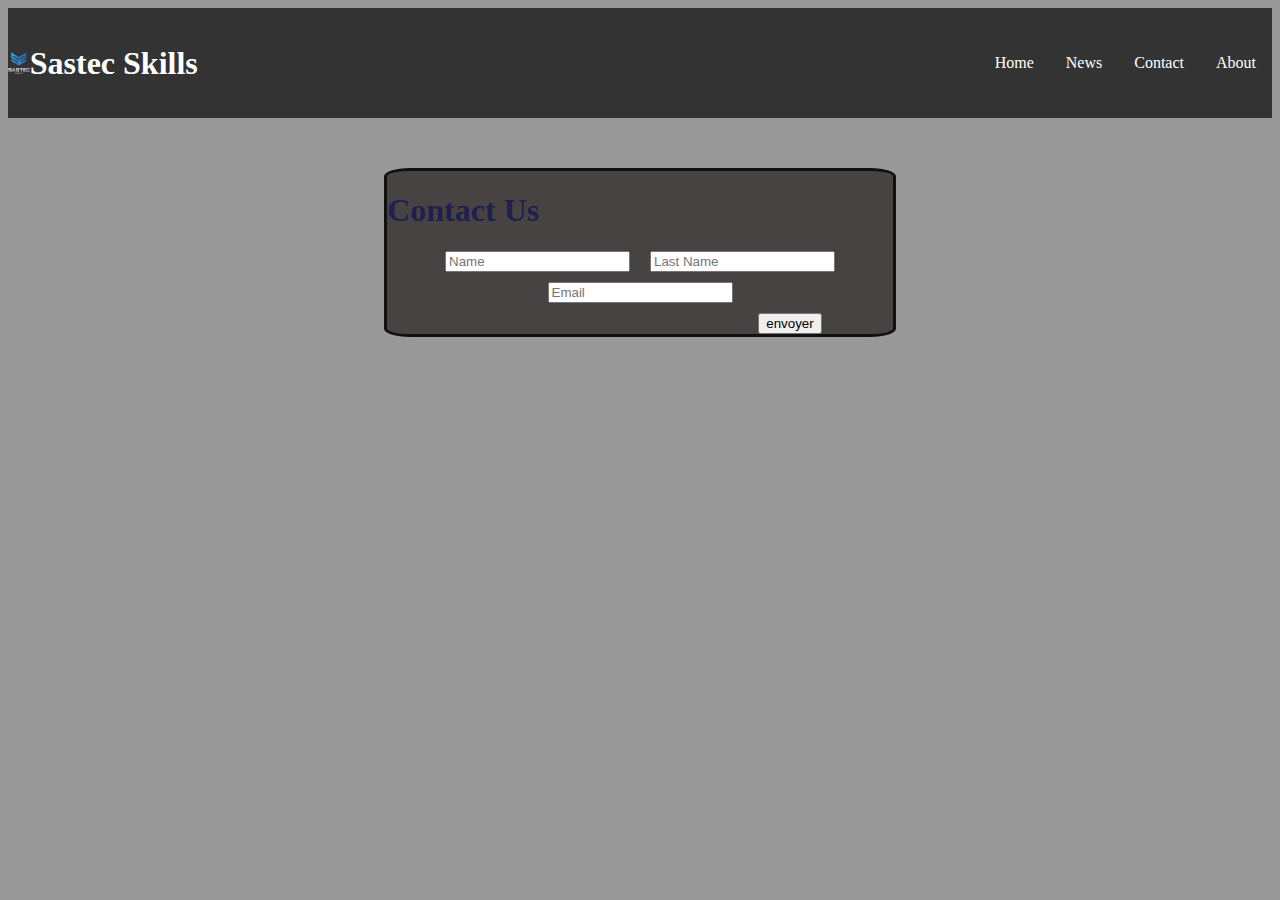
<file: index.html>
<!DOCTYPE html>
<head>
    <link rel="stylesheet" href="./style.css">
    <title>sastec skills</title>
    <meta title="sastec skills" >
    <meta keyboard="sastec,academy">
    <script src="./script.js"> </script>
</head>
<body> 
    <div class="header_container">
 <div class="num">
    <img class="img" src="./sastec-group-logo.png">
     <h1 class="title">Sastec  Skills</h1>
</div>
  <ul class="nav_menu">
  <li><a class="active" href="#home">Home</a></li>
  <li><a href="#news">News</a></li>
  <li><a href="#contact">Contact</a></li>
  <li><a href="#about">About</a></li> 
  
</ul>
  
  <div class="beji">
    <div class="vid"></div>
    <div class="vid"></div>
    <div class="vid"></div>
    </div>
</div>
  
     

    
       <div class="salah">
        
        <form class="contract">
            <h1>Contact Us</h1>
    <div class="num0">
  
    <input type="text" placeholder="Name"></input>
   
   
    <input id="name" type="text" placeholder="Last Name"></div>
    
   <div class="num3"><input type="email" placeholder="Email"></div>
   <div class="num4"><button type="button" onclick="OnClick()">envoyer</button></div>
        </form>
</div>
</body>
</file>
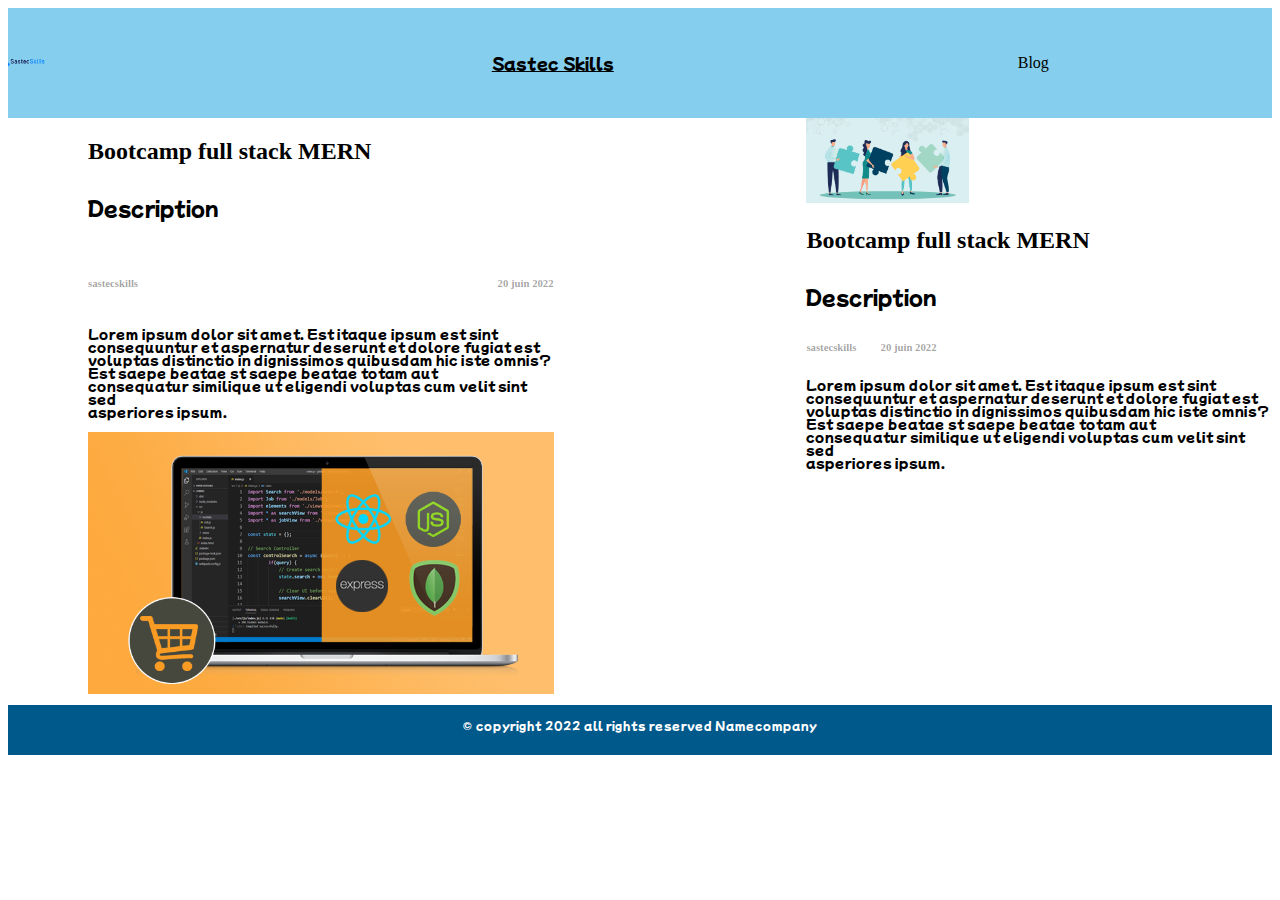
<file: homework1/index.html>
<!DOCTYPE html>
<head>
    <link rel="preconnect" href="https://fonts.googleapis.com">
<link rel="preconnect" href="https://fonts.gstatic.com" crossorigin>
<link href="https://fonts.googleapis.com/css2?family=Mochiy+Pop+P+One&display=swap" rel="stylesheet">
    <link rel="stylesheet" href="./style.css">
    <title>sastec skills</title>
    <meta title="sastec skills" >
    <meta keyboard="sastec,academy">
</head>
<body> 
    <div class="header_container">
 <div class="num">
    <img class="img" src="./sastec skills logo 1 1.png">
     <h3 class="title">Sastec  Skills</h3>
</div>
  <ul class="nav_menu">
  <li><a class="active" href="#home">Blog</a></li>
</ul>
  <div class="beji">
    <div class="vid"></div>
    <div class="vid"></div>
    <div class="vid"></div>
    </div>
</div>
<div class="desc">
    <div class="desc1">
        <div class="desc3">
        <h2 class="first_title">Bootcamp full stack MERN</h2>
        <h5 >Description</h5>
        <div class="desc4">
        <h6>sastecskills </h6>
        <h6>20 juin 2022</h6>
        </div>
        <p>Lorem ipsum dolor sit amet. Est itaque ipsum est sint <br>
        consequuntur et aspernatur deserunt et dolore fugiat est  <br>
        voluptas distinctio in dignissimos quibusdam hic iste omnis?<br> 
        Est saepe beatae st saepe beatae totam aut <br>
        consequatur similique ut eligendi voluptas cum velit sint sed <br>
        asperiores ipsum.<br></p>
     </div>
        <img class="img1" src="./7ea42aee8ffb4a8fdb7b4c01311eff5f.png">
    </div>
    <div class="desc2">
        <img class="img2" src="./2e59971a09ff5ba68e729501ec257cfa.png">
        <h2 class="first_title">Bootcamp full stack MERN</h2>
        <h5>Description</h5>
        <h6>sastecskills     &nbsp;&nbsp;&nbsp;&nbsp;&nbsp;&nbsp;&nbsp;      20 juin 2022</h6>
        <p>Lorem ipsum dolor sit amet. Est itaque ipsum est sint <br>
        consequuntur et aspernatur deserunt et dolore fugiat est  <br>
        voluptas distinctio in dignissimos quibusdam hic iste omnis?<br> 
        Est saepe beatae st saepe beatae totam aut <br>
        consequatur similique ut eligendi voluptas cum velit sint sed <br>
        asperiores ipsum.<br></p>
     </div>
    
      
</div>
</body>
<footer class="footer">
    <div class="footerContainer">
        <p class="copyright">© copyright 2022 all rights reserved Namecompany</p>
    </div>
</footer>
</file>
<file: style.css>
body{
    background-color: #999999;
}

.title{
    color: #ffffff ;
}
.salah{
    display: flex;
    justify-content: center;
}
form{
    border-radius: 5%;
    margin-top: 50px;
    border: #111 solid;
    width:40%   ;
    background-color:rgba(62, 58, 58, 0.9);
    
    
}
h1{
    color: #1f204e;
}
.num{
    display: flex;
    justify-content:flex-start;
    align-items: center ;
}
.img{
    width: 5%;
}
.header_container {
    display: flex;
    justify-content: space-between;
    margin: 0;
    padding: 0;
    overflow: hidden;
    background-color: #333;
    align-items: center;
}
.num0{
    
    display: flex;
    justify-content: center;
    gap: 20px;
}
.num3{
    
    margin-top: 10px;
    display: flex;
    justify-content: center;
}
.num4{
    margin-top: 10px;
    display:flex;
    justify-content: center;
    margin-left : 300px;
}
.nav_menu {
list-style-type: none;
display: flex;
}
.vid{
     width: 35px;
  height: 5px;
  background-color: black;

  
}
.beji{
    display: none;
}

li {
  float: right;
}

li a {
 
  display: block;
  color: white;
  
  text-align: center;
  padding: 30px 16px;
  text-decoration: none;
}

li a:hover {

  background-color: #111;
}
@media screen and (max-width :792px ) {
    .nav_menu{
        display: none;
    }
    .title{
        display: none;
    }
    .beji{
        display:flex;
        flex-direction: column;
        align-items: center;
        gap: 5px;
    }
    .beji:hover{
        background-color: rgb(45, 42, 42);
        cursor:pointer;
    }
    .num0{
     display:flex ;
     flex-direction:column ;
    gap: 20px;
        } 
    .num3{
        width: 100%;
    }
    .num4{
        display: flex;
        flex-direction: center;
    }
    }
</file>
<file: homework1/style.css>
.title{
    font-family: 'Mochiy Pop P One', sans-serif;
    font-style: medium;
    font-size: 16px;
    line-height: 24px;
    line-height: 100%;
    align-items: left;
    vertical-align: top;
    color: black ;
    display: flex;
    justify-content: center;
    text-decoration: underline;
    font-weight: 10;
    margin-left: 60%;
    
}

  .desc{
    display: flex;
    justify-content:space-between ;
    gap: 20%  ;
    
}
.desc1{
  margin-left: 80px;
  width: 50%;
}
.desc2{
  width: 50%;
}
.desc4{
  display: flex;
  justify-content: space-between;
  align-items: center;
}
h6{
 color:  rgba(0, 0, 0, 0.37);
 background-blend-mode:hard-light;
}
h5{
  font-family: 'Mochiy Pop P One', sans-serif;
  font-style: normal;
  font-size: 20px;
  line-height: 40px;
  line-height: 100%;
  align-items: left;
  vertical-align: top;
  font-weight: 100;
}
p{
  font-family: 'Mochiy Pop P One', sans-serif;
  font-style: normal;
  font-size:small ;
  line-height: 20px;
  line-height: 100%;
  align-items: left;
  vertical-align: top;
  font-weight: 10;
}

h1{
    color: #1f204e;
    font-family: 'Mochiy Pop P One', sans-serif;
    font-style: normal;
    font-size: 40px;
    line-height: 60px;
    line-height: 100%;
    align-items: left;
    vertical-align: top;
    font-weight: 10;
}
.num{
    display: flex;
    justify-content:space-evenly;
    align-items: center ;
    gap: 40%;
}
.img1{
  margin-top: 3%;
  width: 100%;
  display: flex;
  justify-content: flex-start;
}
.img2{
  width: 35%;
}
.img{
  margin-left: -60%;
  display: flex;
  justify-content: flex-start;
    width: 20%;
}
.header_container {
    display: flex;
    justify-content: space-evenly;
    margin: 0;
    padding: 0;
    gap: 10%;
    overflow: hidden;
    background-color: #85CEED ;
    align-items: center;
}

.nav_menu {
list-style-type: none;
display: flex;
}
.vid{
     width: 35px;
  height: 5px;
  background-color: black;

  
}
.beji{
    display: none;
}

li {
  float: right;
}

li a {
 
  display: block;
  color: black;
  
  text-align: center;
  padding: 30px 16px;
  text-decoration: none;
}

li a:hover {

  background-color: rgba(107, 176, 250, 0.495);
}
footer.footer {
    height: 50px;
    width: 100%;
    background-color: #00598B;
  
}

p.copyright {
    color: #fff;
    line-height: 40px;
    font-size: 0.7em;
    display: flex;
    justify-content: center;
    
}
@media screen and (max-width :792px ) {
  .title{
    display: none;
  }  
  .active{
    display: none;
  }
  .desc1{
      display: none;
    }
    .beji{
        display:flex;
        flex-direction: column;
        align-items: center;
        gap: 5px;
    }
    .beji:hover{
        background-color: rgb(45, 42, 42);
        cursor:pointer;
    }
    
    
    
    }
</file>
